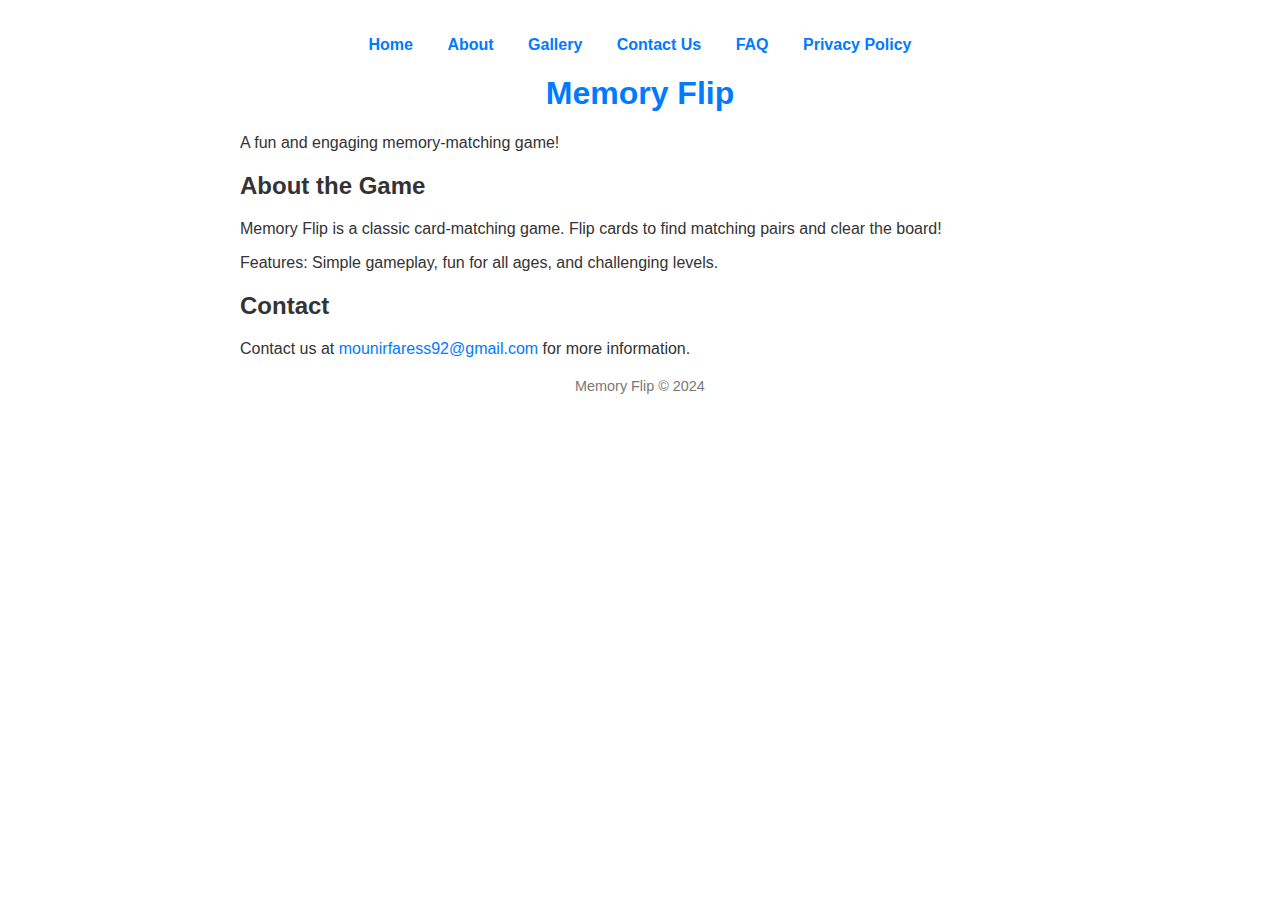
<file: index.html>
<!DOCTYPE html>
<html lang="en">
<head>
    <meta charset="UTF-8">
    <meta name="viewport" content="width=device-width, initial-scale=1.0">
    <title>Memory Flip</title>
    <link rel="stylesheet" href="style.css">
</head>
<body>
    
<header>
    <nav>
        <ul>
            <li><a href="index.html">Home</a></li>
            <li><a href="about.html">About</a></li>
            <li><a href="gallery.html">Gallery</a></li>
            <li><a href="contact.html">Contact Us</a></li>
            <li><a href="faq.html">FAQ</a></li>
            <li><a href="privacy.html">Privacy Policy</a></li>
        </ul>
    </nav>
</header>

        <h1>Memory Flip</h1>
        <p>A fun and engaging memory-matching game!</p>
    </header>
    <main>
        <section id="about">
            <h2>About the Game</h2>
            <p>Memory Flip is a classic card-matching game. Flip cards to find matching pairs and clear the board!</p>
            <p>Features: Simple gameplay, fun for all ages, and challenging levels.</p>
        </section>
        <section id="contact">
            <h2>Contact</h2>
            <p>Contact us at <a href="mailto:mounirfaress92@gmail.com">mounirfaress92@gmail.com</a> for more information.</p>
        </section>
    </main>
    <footer>
        <p>Memory Flip &copy; 2024</p>
    </footer>
</body>
</html>
</file>
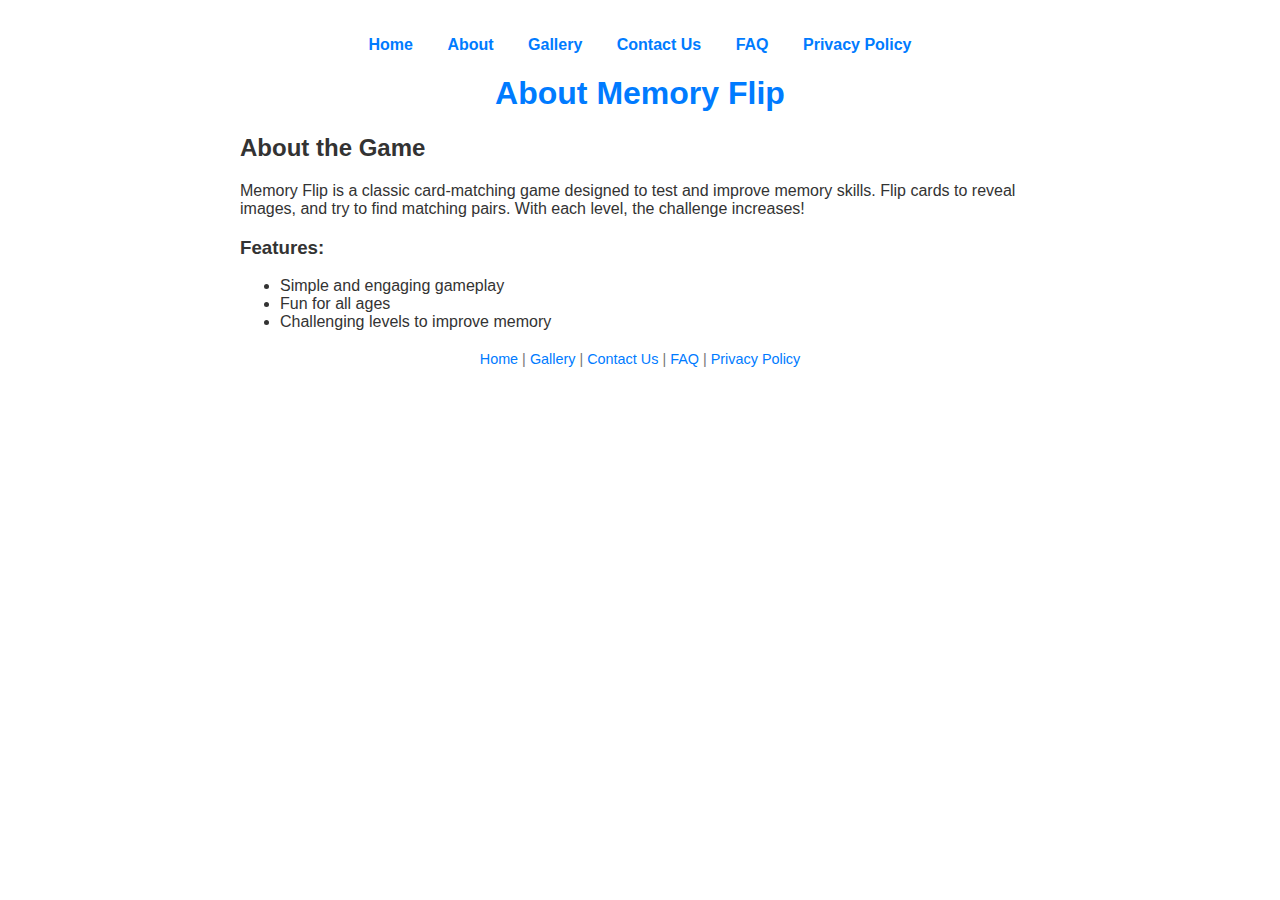
<file: about.html>
<!DOCTYPE html>
<html lang="en">
<head>
    <meta charset="UTF-8">
    <meta name="viewport" content="width=device-width, initial-scale=1.0">
    <title>About | Memory Flip</title>
    <link rel="stylesheet" href="style.css">
</head>
<body>
    
<header>
    <nav>
        <ul>
            <li><a href="index.html">Home</a></li>
            <li><a href="about.html">About</a></li>
            <li><a href="gallery.html">Gallery</a></li>
            <li><a href="contact.html">Contact Us</a></li>
            <li><a href="faq.html">FAQ</a></li>
            <li><a href="privacy.html">Privacy Policy</a></li>
        </ul>
    </nav>
</header>

        <h1>About Memory Flip</h1>
    </header>
    <main>
        <section id="about-game">
            <h2>About the Game</h2>
            <p>Memory Flip is a classic card-matching game designed to test and improve memory skills. Flip cards to reveal images, and try to find matching pairs. With each level, the challenge increases!</p>
            <h3>Features:</h3>
            <ul>
                <li>Simple and engaging gameplay</li>
                <li>Fun for all ages</li>
                <li>Challenging levels to improve memory</li>
            </ul>
        </section>
    </main>
    <footer>
        <p><a href="index.html">Home</a> | <a href="gallery.html">Gallery</a> | <a href="contact.html">Contact Us</a> | <a href="faq.html">FAQ</a> | <a href="privacy.html">Privacy Policy</a></p>
    </footer>
</body>
</html>
</file>
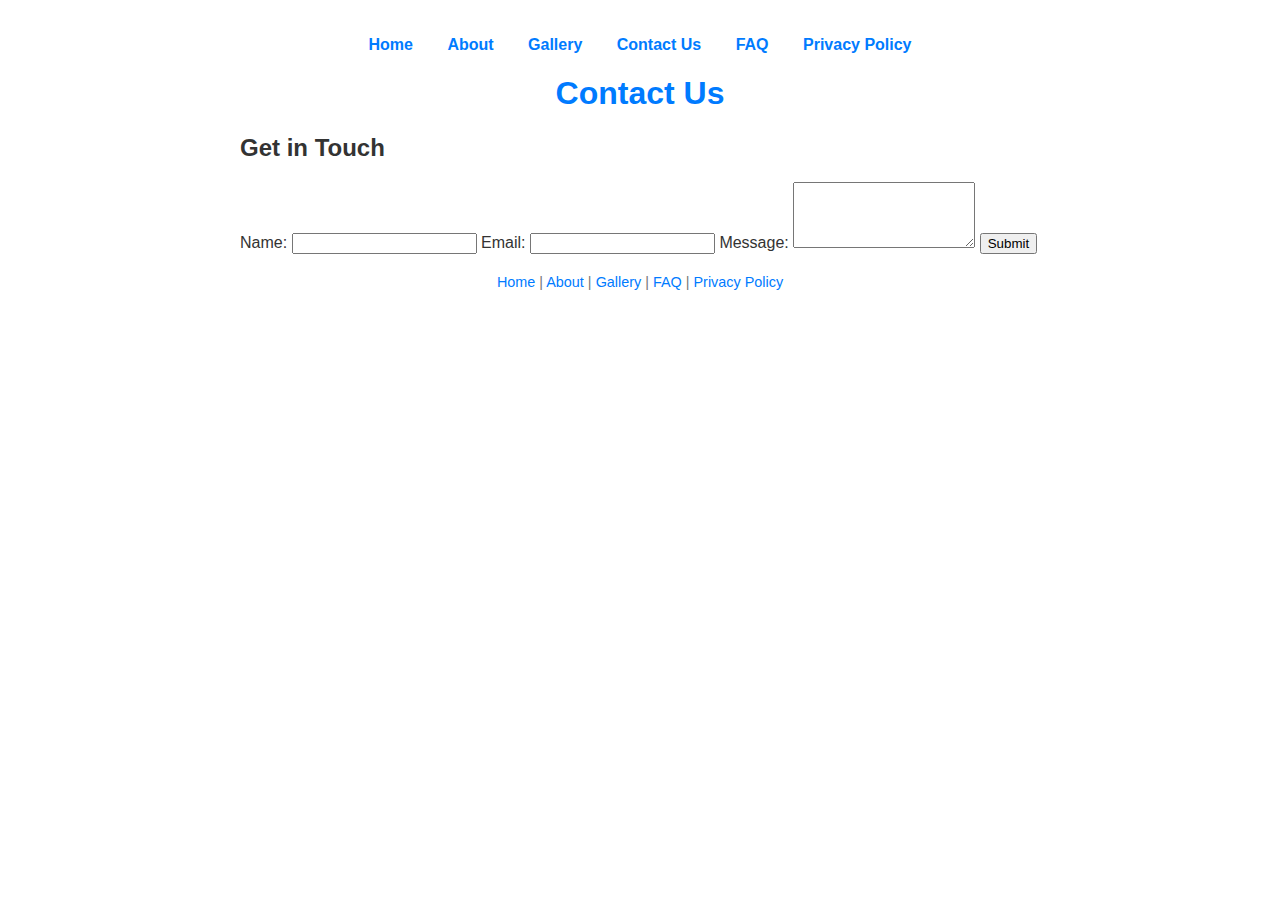
<file: contact.html>
<!DOCTYPE html>
<html lang="en">
<head>
    <meta charset="UTF-8">
    <meta name="viewport" content="width=device-width, initial-scale=1.0">
    <title>Contact Us | Memory Flip</title>
    <link rel="stylesheet" href="style.css">
</head>
<body>
    
<header>
    <nav>
        <ul>
            <li><a href="index.html">Home</a></li>
            <li><a href="about.html">About</a></li>
            <li><a href="gallery.html">Gallery</a></li>
            <li><a href="contact.html">Contact Us</a></li>
            <li><a href="faq.html">FAQ</a></li>
            <li><a href="privacy.html">Privacy Policy</a></li>
        </ul>
    </nav>
</header>

        <h1>Contact Us</h1>
    </header>
    <main>
        <section id="contact-form">
            <h2>Get in Touch</h2>
            <form action="#" method="post">
                <label for="name">Name:</label>
                <input type="text" id="name" name="name" required>
                <label for="email">Email:</label>
                <input type="email" id="email" name="email" required>
                <label for="message">Message:</label>
                <textarea id="message" name="message" rows="4" required></textarea>
                <button type="submit">Submit</button>
            </form>
        </section>
    </main>
    <footer>
        <p><a href="index.html">Home</a> | <a href="about.html">About</a> | <a href="gallery.html">Gallery</a> | <a href="faq.html">FAQ</a> | <a href="privacy.html">Privacy Policy</a></p>
    </footer>
</body>
</html>
</file>
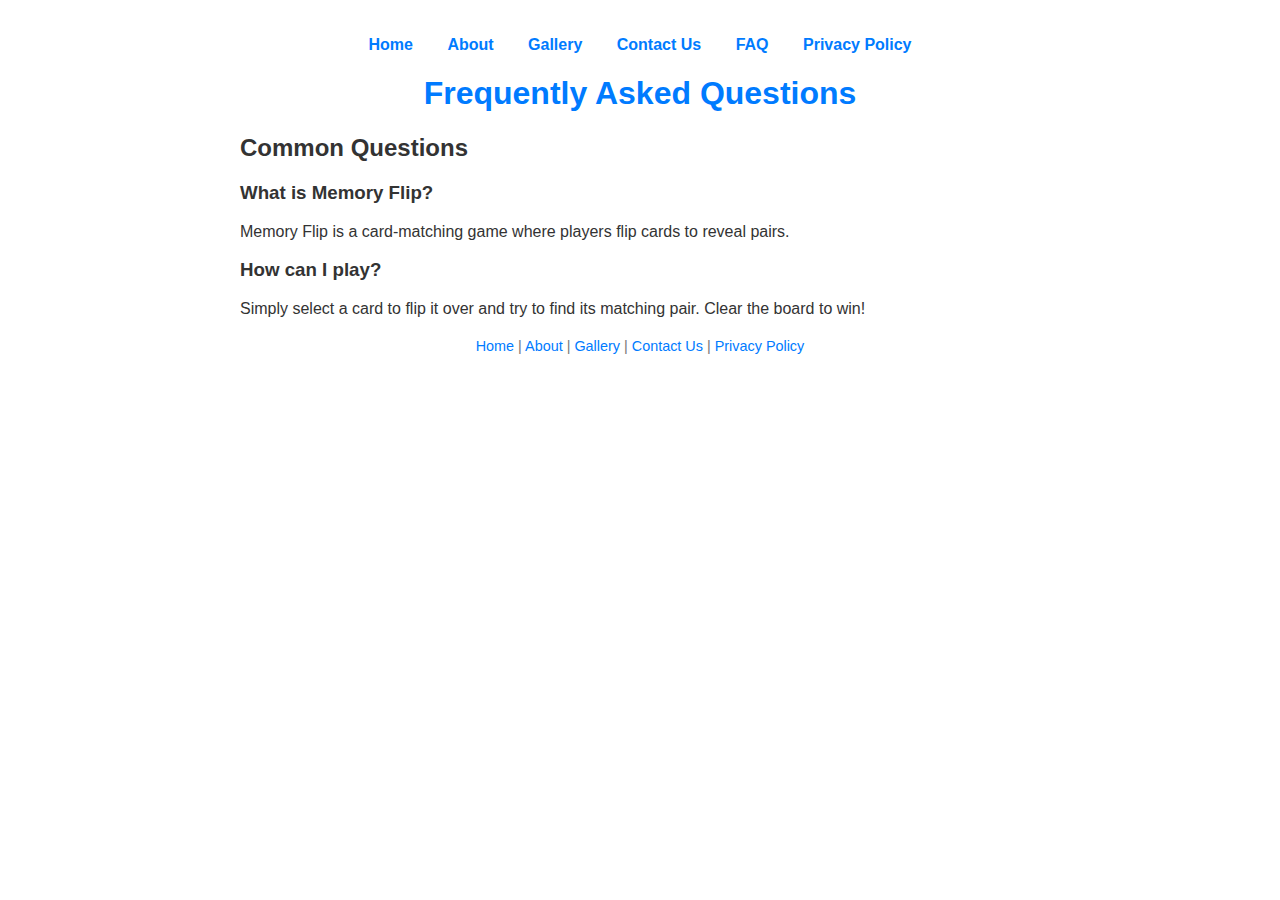
<file: faq.html>
<!DOCTYPE html>
<html lang="en">
<head>
    <meta charset="UTF-8">
    <meta name="viewport" content="width=device-width, initial-scale=1.0">
    <title>FAQ | Memory Flip</title>
    <link rel="stylesheet" href="style.css">
</head>
<body>
    
<header>
    <nav>
        <ul>
            <li><a href="index.html">Home</a></li>
            <li><a href="about.html">About</a></li>
            <li><a href="gallery.html">Gallery</a></li>
            <li><a href="contact.html">Contact Us</a></li>
            <li><a href="faq.html">FAQ</a></li>
            <li><a href="privacy.html">Privacy Policy</a></li>
        </ul>
    </nav>
</header>

        <h1>Frequently Asked Questions</h1>
    </header>
    <main>
        <section id="faq">
            <h2>Common Questions</h2>
            <h3>What is Memory Flip?</h3>
            <p>Memory Flip is a card-matching game where players flip cards to reveal pairs.</p>
            <h3>How can I play?</h3>
            <p>Simply select a card to flip it over and try to find its matching pair. Clear the board to win!</p>
        </section>
    </main>
    <footer>
        <p><a href="index.html">Home</a> | <a href="about.html">About</a> | <a href="gallery.html">Gallery</a> | <a href="contact.html">Contact Us</a> | <a href="privacy.html">Privacy Policy</a></p>
    </footer>
</body>
</html>
</file>
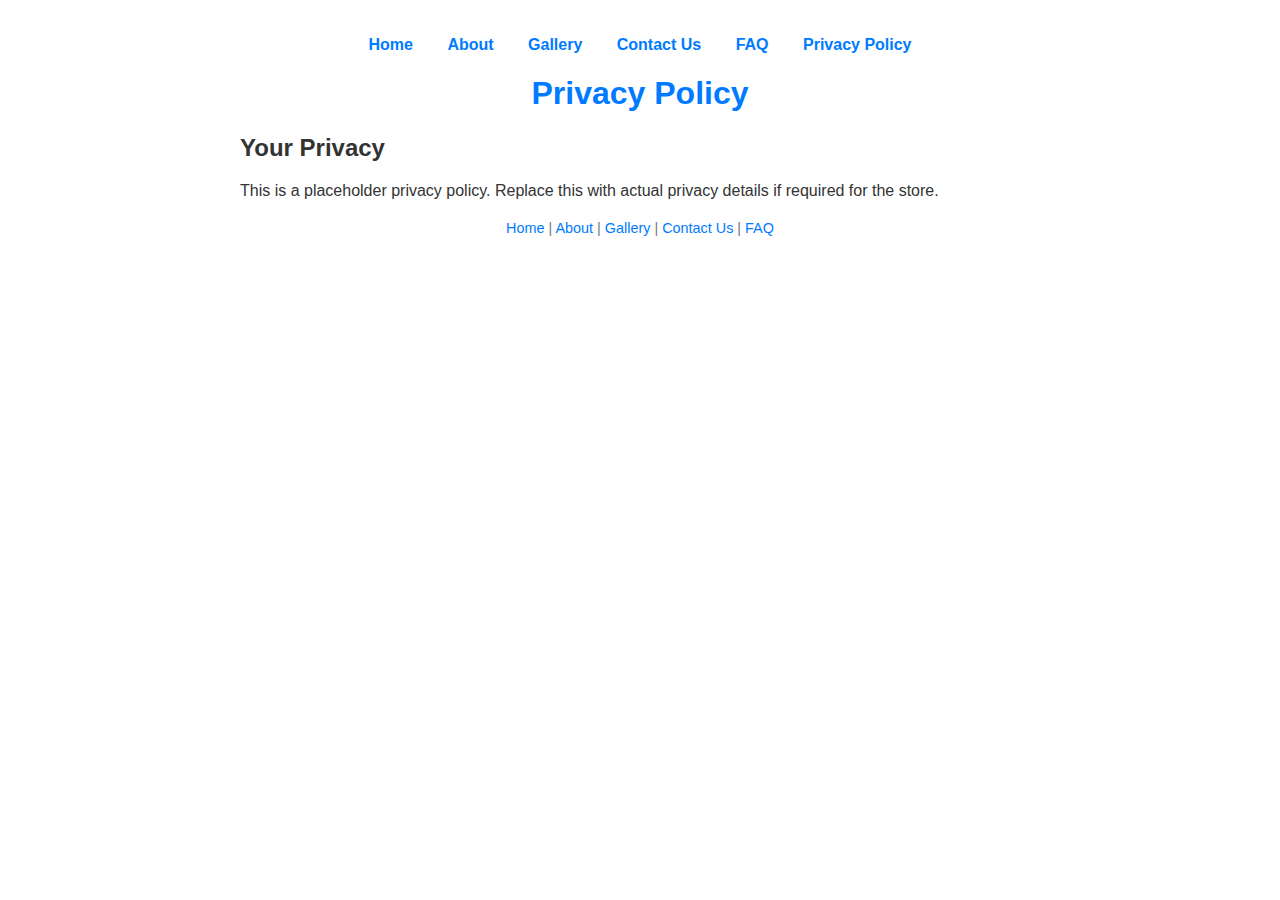
<file: privacy.html>
<!DOCTYPE html>
<html lang="en">
<head>
    <meta charset="UTF-8">
    <meta name="viewport" content="width=device-width, initial-scale=1.0">
    <title>Privacy Policy | Memory Flip</title>
    <link rel="stylesheet" href="style.css">
</head>
<body>
    
<header>
    <nav>
        <ul>
            <li><a href="index.html">Home</a></li>
            <li><a href="about.html">About</a></li>
            <li><a href="gallery.html">Gallery</a></li>
            <li><a href="contact.html">Contact Us</a></li>
            <li><a href="faq.html">FAQ</a></li>
            <li><a href="privacy.html">Privacy Policy</a></li>
        </ul>
    </nav>
</header>

        <h1>Privacy Policy</h1>
    </header>
    <main>
        <section id="privacy">
            <h2>Your Privacy</h2>
            <p>This is a placeholder privacy policy. Replace this with actual privacy details if required for the store.</p>
        </section>
    </main>
    <footer>
        <p><a href="index.html">Home</a> | <a href="about.html">About</a> | <a href="gallery.html">Gallery</a> | <a href="contact.html">Contact Us</a> | <a href="faq.html">FAQ</a></p>
    </footer>
</body>
</html>
</file>
<file: style.css>
body {
    font-family: Arial, sans-serif;
    max-width: 800px;
    margin: 0 auto;
    padding: 20px;
    color: #333;
}

header nav {
    text-align: center;
    margin-bottom: 20px;
}

header nav ul {
    list-style: none;
    padding: 0;
}

header nav ul li {
    display: inline;
    margin: 0 15px;
}

header nav ul li a {
    color: #007bff;
    text-decoration: none;
    font-weight: bold;
}

header nav ul li a:hover {
    text-decoration: underline;
}

h1 {
    color: #007bff;
    text-align: center;
}

main h2 {
    color: #333;
}

footer {
    text-align: center;
    margin-top: 20px;
    font-size: 0.9em;
    color: #777;
}

a {
    color: #007bff;
    text-decoration: none;
}

a:hover {
    text-decoration: underline;
}
</file>
